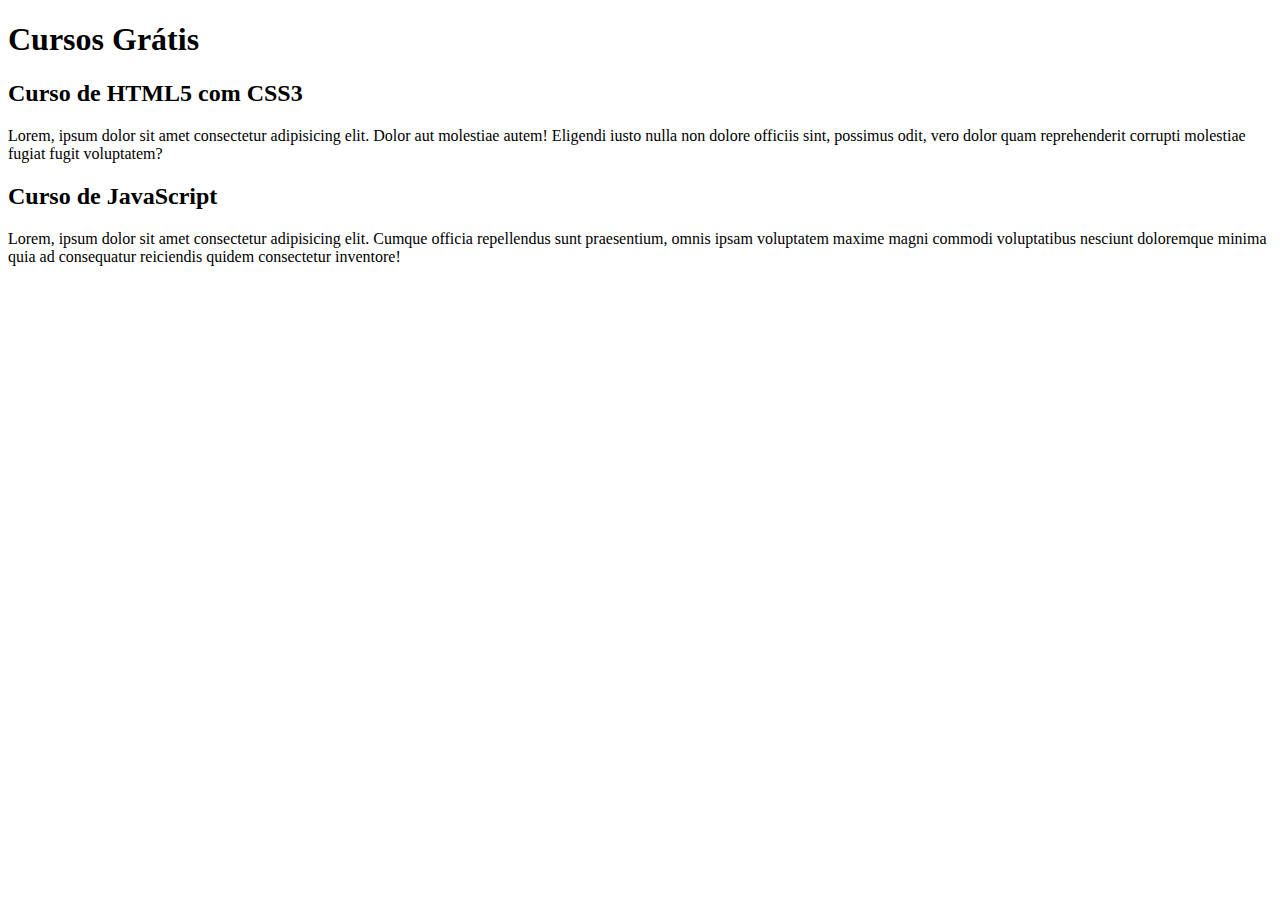
<file: index.html>
<!DOCTYPE html>
<html lang="pt-br">
<head>
    <meta charset="UTF-8">
    <meta name="viewport" content="width=device-width, initial-scale=1.0">
    <title>Site CursoeVideo</title>
</head>
<body>
    <main>
        <header>
            <h1>Cursos Grátis</h1>
        </header>
        <article>
            <h2>Curso de HTML5 com CSS3</h2>
            <p>Lorem, ipsum dolor sit amet consectetur adipisicing elit. Dolor aut molestiae autem! Eligendi iusto nulla non dolore officiis sint, possimus odit, vero dolor quam reprehenderit corrupti molestiae fugiat fugit voluptatem?</p> 
        </article>
        <article>
            <h2>Curso de JavaScript</h2>
            <p>Lorem, ipsum dolor sit amet consectetur adipisicing elit. Cumque officia repellendus sunt praesentium, omnis ipsam voluptatem maxime magni commodi voluptatibus nesciunt doloremque minima quia ad consequatur reiciendis quidem consectetur inventore!</p>
        </article>
    </main>    
</body>
</html>
</file>
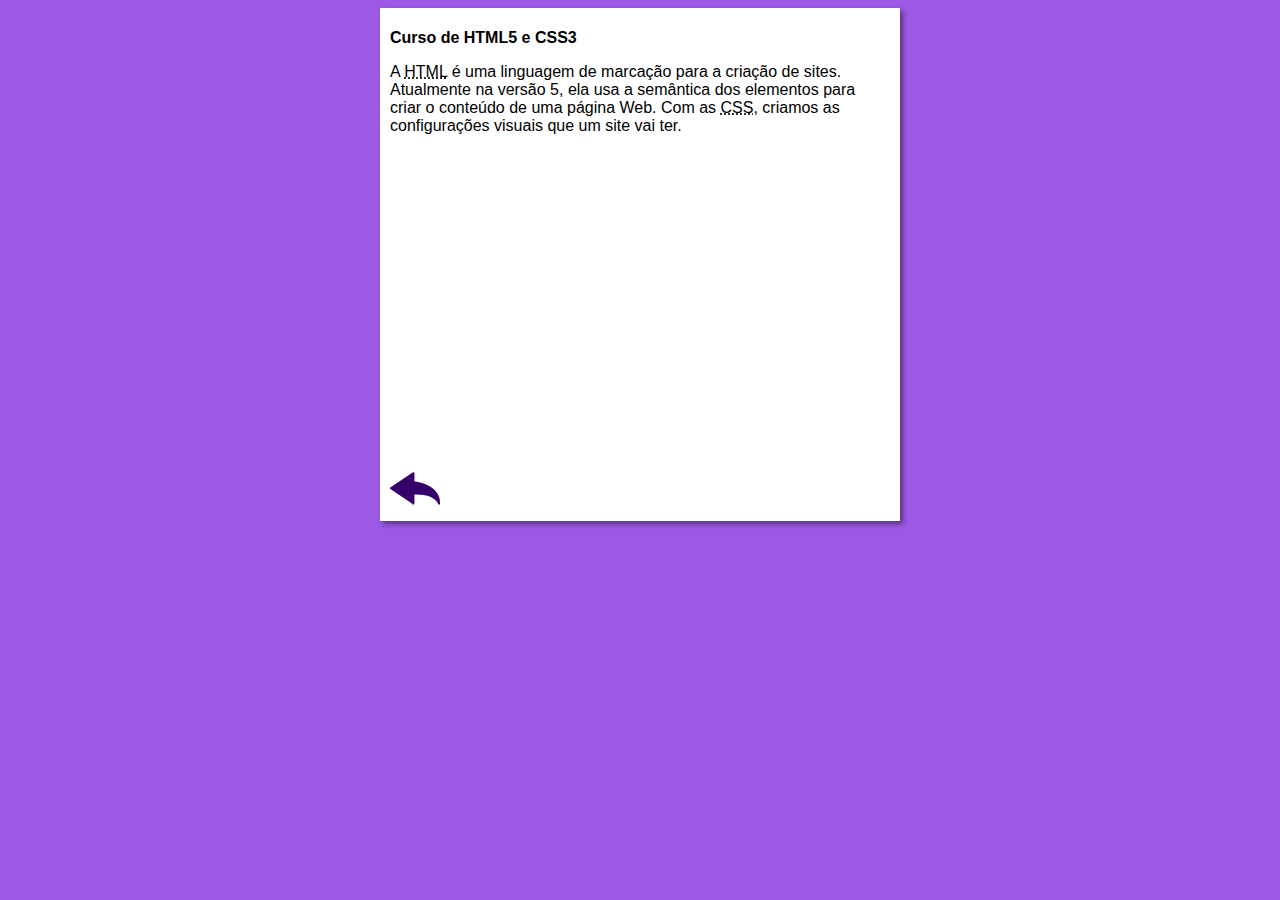
<file: curso-html.html>
<!DOCTYPE html>
<html lang="pt-br">
<head>
    <meta charset="UTF-8">
    <meta name="viewport" content="width=device-width, initial-scale=1.0">
    <title>Curso de HTML</title>
    <link rel="stylesheet" href="estilos/style.css">
</head>
<body>
    <main>
        <header>
            <h1>Curso de HTML5 e CSS3</h1>
        </header>
        <article>
            <p>A <abbr title="HyperText Markup Language">HTML</abbr> é uma linguagem de marcação para a criação de sites. Atualmente na versão 5, ela usa a semântica dos elementos para criar o conteúdo de uma página Web. Com as <abbr title="Cascading Style Sheets">CSS</abbr>, criamos as configurações visuais que um site vai ter.</p>

            <iframe width="500" height="315" src="https://www.youtube.com/embed/riSVzwlSnhw" title="YouTube video player" frameborder="0" allow="accelerometer; autoplay; clipboard-write; encrypted-media; gyroscope; picture-in-picture; web-share" allowfullscreen></iframe>

            <a href="index.html"><img src="imagens/btn-back.png" alt="Voltar"></a>
            
        </article>
    </main>
</body>
</html>
</file>
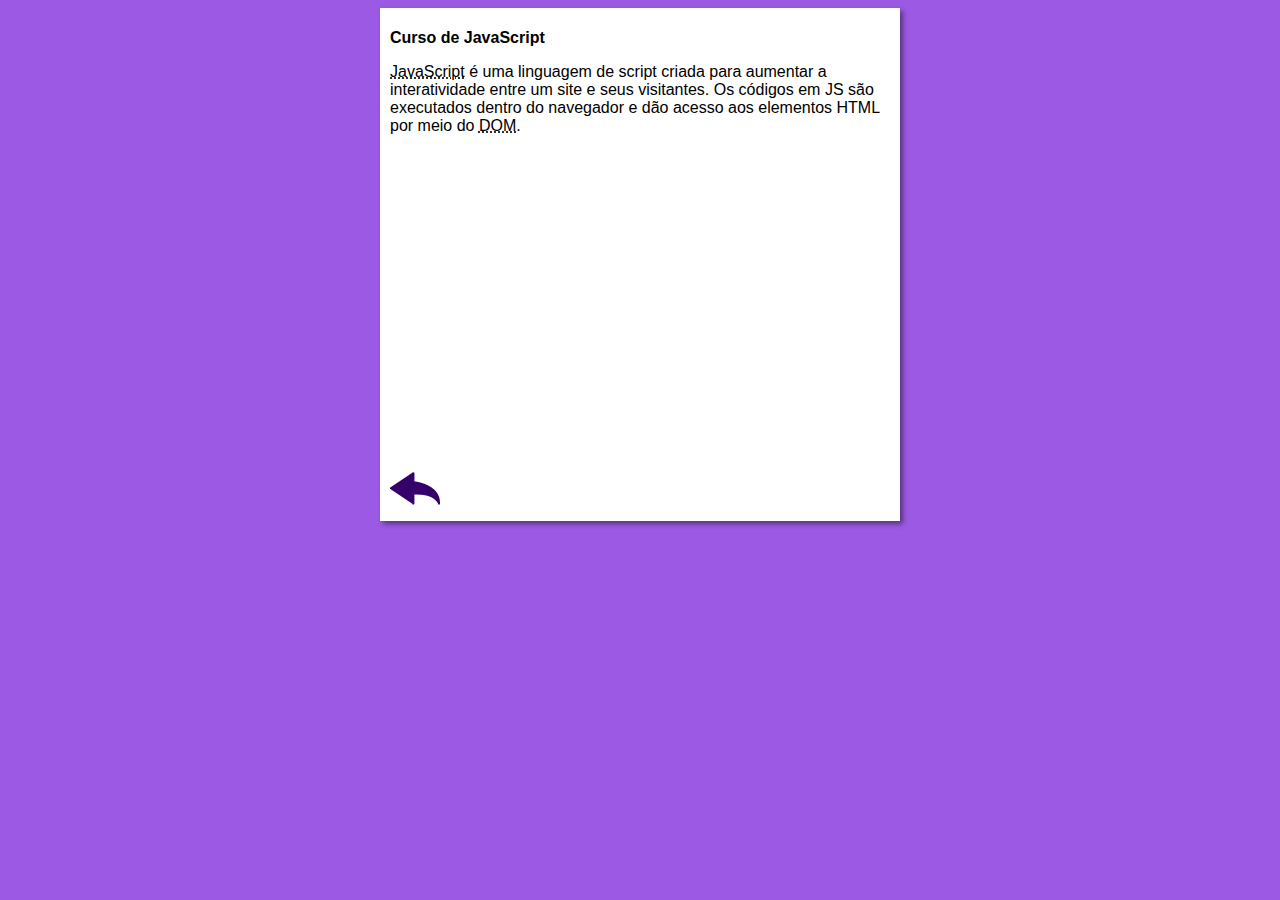
<file: curso-js.html>
<!DOCTYPE html>
<html lang="pt-br">
<head>
    <meta charset="UTF-8">
    <meta name="viewport" content="width=device-width, initial-scale=1.0">
    <title>Curso de JavaScript</title>
    <link rel="stylesheet" href="estilos/style.css">
</head>
<body>
    <main>
        <header>
            <h1>Curso de JavaScript</h1>
        </header>
        <article>
            <p><abbr title="JavaScript">JavaScript</abbr> é uma linguagem de script criada para aumentar a interatividade entre um site e seus visitantes. Os códigos em JS são executados dentro do navegador e dão acesso aos elementos HTML por meio do <abbr title="Document Object Model">DOM</abbr>.</p>

            <iframe width="560" height="315" src="https://www.youtube.com/embed/BXqUH86F-kA" frameborder="0" allow="accelerometer; autoplay; encrypted-media; gyroscope; picture-in-picture" allowfullscreen></iframe>

            <a href="index.html"><img src="imagens/btn-back.png" alt="Voltar"></a>
        </article>
    </main>
</body>
</html>
</file>
<file: estilos/style.css>
* {
    font-family: Arial, Helvetica, sans-serif;
    font-size: 16px;
}

body {
    background-color: rgb(156, 89, 228);

}

main {
    background-color: white;
    width: 500px;
    margin: auto;
    padding: 10px;
    box-shadow: 3px 3px 5px rgba(0, 0, 0, 0.433);
}
</file>
